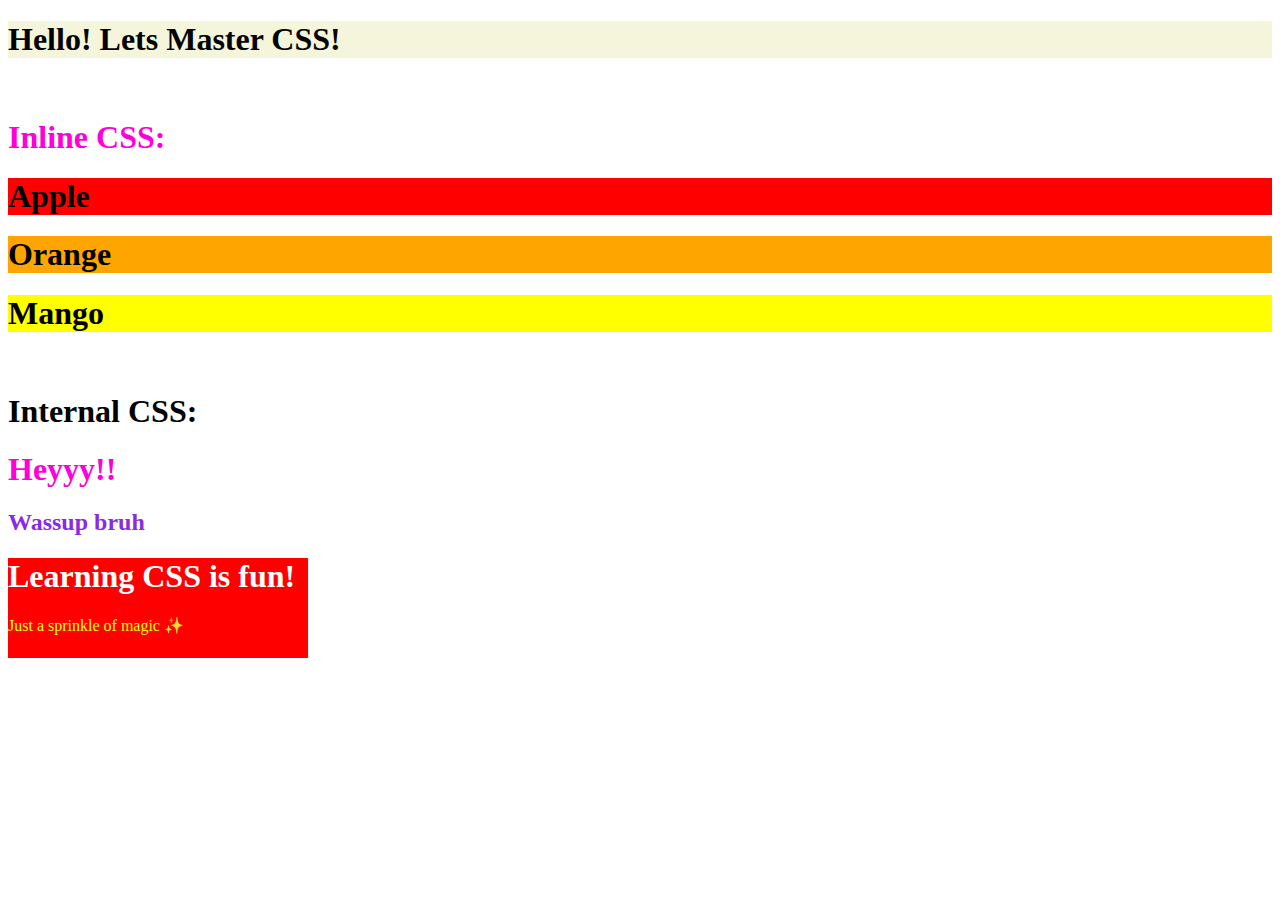
<file: CSS/index.html>
<!DOCTYPE html>
<html lang="en">
<head>
    <meta charset="UTF-8">
    <meta name="viewport" content="width=device-width, initial-scale=1.0">
    <title>CSS </title>
   
</head>
<body>
    <h1 style = "color: rgb(3, 3, 3); background-color: beige;">Hello! Lets Master CSS!</h1>
    <br><h1> Inline CSS: </h1>

<!--Inline CSS Examples: -->

    <h1 style = "color:black; background-color: red;">Apple</h1>
    <h1 style = "color:black; background-color: orange;">Orange</h1>
    <h1 style = "color:black; background-color: yellow;">Mango</h1>
<br>

<!--Internal CSS Examples:-->

    <h1 style="color: black;"> Internal CSS: </h1>
   
    <style>
        h1{
            color: rgb(255, 0, 217);
        }
        h2{
            color: blueviolet;
        }
    </style>

    <h1>Heyyy!!</h1>
    <h2>Wassup bruh</h1>

        <!--Example for Internal and Inline CSS:-->

  <style>
    div{
        background-color: red;
        width: 300px;
        height: 100px;
    }
  </style>

  <div>
  <h1 style="color: white;">Learning CSS is fun!</h1>
  <p  style="color: rgb(238, 255, 0);">Just a sprinkle of magic ✨</p>
  </div>
       
   

























</body>
</html>

<!--This is an HTML Comments-->
</file>
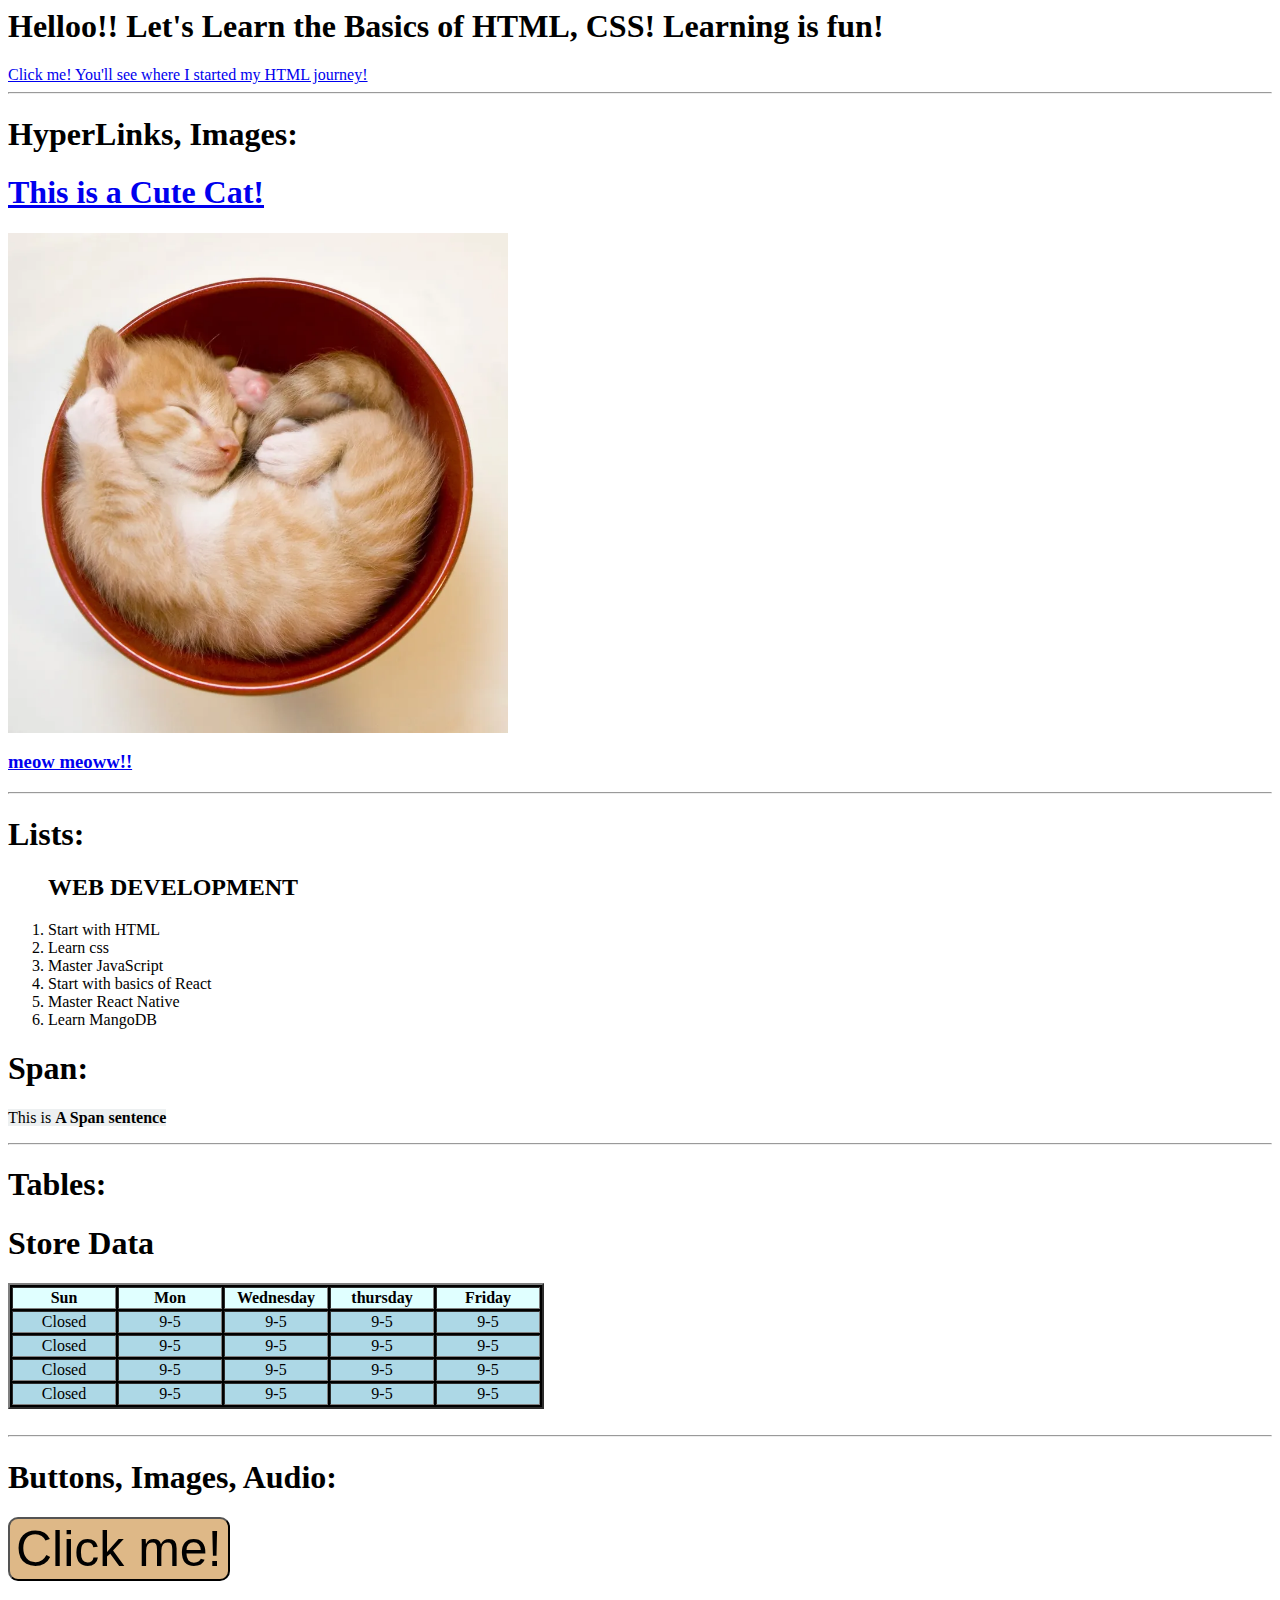
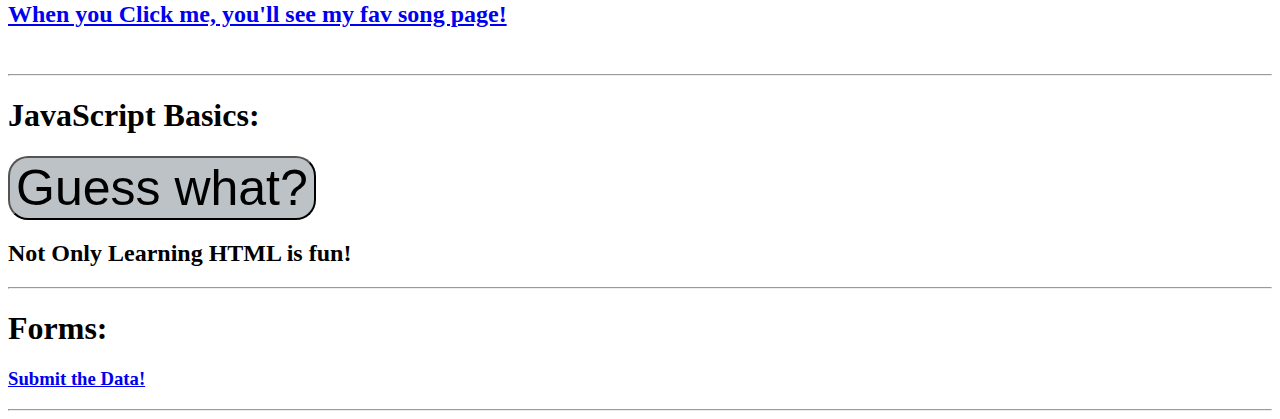
<file: basics.html>
<DOCTYPE html>
    <html>
        <title>
            My trial website
        </title>
        <body style = "background-color: black(205, 50, 174);"> 
            
            <h1>
                Helloo!! 
                Let's Learn the Basics of HTML, CSS! Learning is fun!
            </h1>
            
            
            <a href = "https://www.youtube.com/watch?v=HGTJBPNC-Gw&list=PLZPZq0r_RZOPP5Yjt6IqgytMRY5uLt4y3"
            target = "_blank"
            title = "Html youtube link"
            > Click me! You'll see where I started my HTML journey!</a>
            <br>
            <hr>

            
            <h1> HyperLinks, Images: </h1>
            <a href = "https://en.wikipedia.org/wiki/Cat"
            <hr>
            <h1>This is a Cute Cat!</h1>
            <img src = "images/Cat.png" 
            alt = "This is a Cat!!"
            height="500"
            width="500">
            <h3>meow meoww!!</h3>
        </a>

        <hr>
        <h1>Lists:</h1>
        <ol>
             <h2> WEB DEVELOPMENT </h2>
                <li> Start with HTML</li>
                <li> Learn css </li>
                <li> Master JavaScript</li>
                <li>
                    Start with basics of React
                </li>
                <li>
                    Master React Native
                </li>
                <li> Learn MangoDB</li>

            
           
        </ol>
        <h1> Span: </h1>
        <p><span style = "background-color: rgb(237, 240, 241);">This is <b>A Span sentence</b> </span></p>
        

        <hr>
        
        <h1>Tables:</h1>
        <h1>Store Data</h1>
        <table border = "2" style = "background-color: black;">
            <tr align = "center"  style = "background-color: lightcyan;">

                <th width = "100"> Sun</th>
                <th width = "100">Mon</th>
                <th width = "100">Wednesday</th>
                <th width = "100">thursday</th>
                <th width = "100">Friday</th>
                
            </tr >
            
            <tr align = "center"  style = "background-color: lightblue;">

                <td> Closed</td>
                <td> 9-5</td>
                <td> 9-5</td>
                <td> 9-5</td>
                <td> 9-5</td>
            
           </tr>

           <tr align = "center"  style = "background-color: lightblue;">

                <td> Closed</td>
                <td> 9-5</td>
                <td> 9-5</td>
                <td> 9-5</td>
                <td> 9-5</td>
            
           </tr>

            <tr align = "center"  style = "background-color: lightblue;">

                <td> Closed</td>
                <td> 9-5</td>
                <td> 9-5</td>
                <td> 9-5</td>
                <td> 9-5</td>
            
           </tr>

           <tr align = "center"  style = "background-color: lightblue;">

                <td> Closed</td>
                <td> 9-5</td>
                <td> 9-5</td>
                <td> 9-5</td>
                <td> 9-5</td>
            
           </tr>
            
        </table>
        <br>
        <hr>
        <h1> Buttons, Images, Audio: </h1>
        <a href = "lyrics.html">
            <button style = "font-size: 50px; background-color: burlywood; border-radius: 10px; "> Click me! </button>
            <h2> When you Click me, you'll see my fav song page! </h2>
        </a>
        <br>
        <hr>
        <h1>JavaScript Basics:</h1>

         <button onclick = "DoSomething()" style = "font-size: 50px; background-color: rgb(188, 194, 197); border-radius: 20px;">
               Guess what?
        </button>
        <h2 id = "Learning">Not Only Learning HTML is fun!</h2>

        <script>
           function DoSomething(){
            document.getElementById("Learning").innerHTML = "Learning HTML + CSS + JavaScript is also fun!"
           }

        </script>
        <hr>

        <h1> Forms:</h1>
        <a href = "Form.html">
            <h3>Submit the Data! </h3>
        </a>
        <hr>





        



          






        </body>
    </html>
</DOCTYPE>
</file>
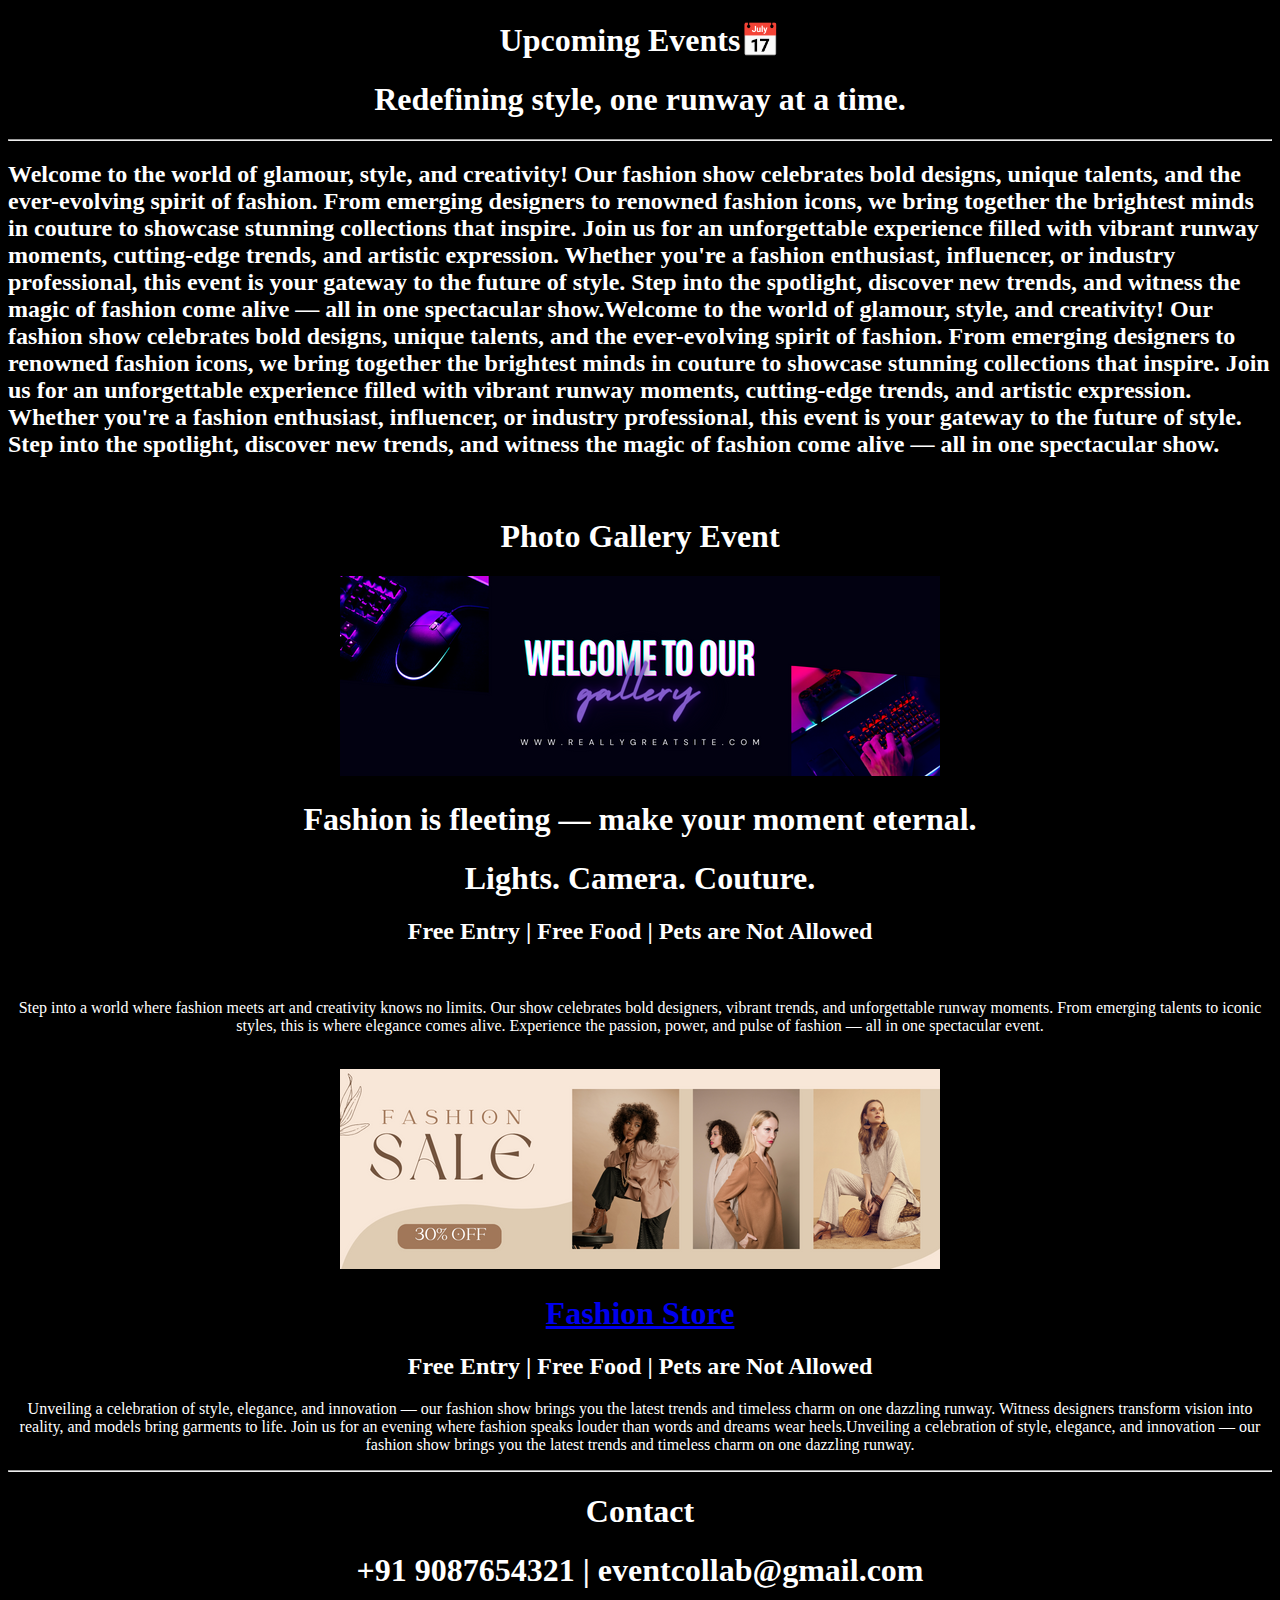
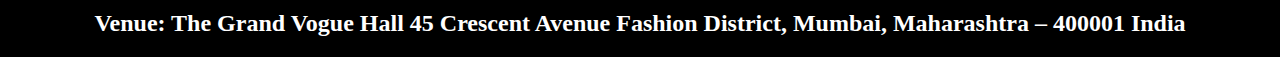
<file: Event Management Website.html>
<!DOCTYPE html>
<html lang="en">
<head>
    <meta charset="UTF-8">
    <meta name="viewport" content="width=device-width, initial-scale=1.0">
    <title>Events</title>
    <link rel = "icon" href = "images/Event image.jpg">
</head>

<body bgcolor="black" style = "color: white";>
    <center>
         <h1>Upcoming Events📅</h1>
         <h1> Redefining style, one runway at a time.</h1>
    </center>
    <hr>

    <p><h2>Welcome to the world of glamour, style, and creativity! Our fashion show celebrates bold designs, unique talents, and the ever-evolving spirit of fashion. From emerging designers to renowned fashion icons, we bring together the brightest minds in couture to showcase stunning collections that inspire. Join us for an unforgettable experience filled with vibrant runway moments, cutting-edge trends, and artistic expression. Whether you're a fashion enthusiast, influencer, or industry professional, this event is your gateway to the future of style. Step into the spotlight, discover new trends, and witness the magic of fashion come alive — all in one spectacular show.Welcome to the world of glamour, style, and creativity! Our fashion show celebrates bold designs, unique talents, and the ever-evolving spirit of fashion. From emerging designers to renowned fashion icons, we bring together the brightest minds in couture to showcase stunning collections that inspire. Join us for an unforgettable experience filled with vibrant runway moments, cutting-edge trends, and artistic expression. Whether you're a fashion enthusiast, influencer, or industry professional, this event is your gateway to the future of style. Step into the spotlight, discover new trends, and witness the magic of fashion come alive — all in one spectacular show.
    </h2>
    </p>
    <br>
    <center><h1> Photo Gallery Event</h1> </center>

    <center>
        <img src = "images/event.png">
        <h1>Fashion is fleeting — make your moment eternal.</h1>
        <h1>Lights. Camera. Couture.</h1>
        <h2>Free Entry | Free Food | Pets are Not Allowed </h2>
    </center>
    <br>

    <center>
        <p>Step into a world where fashion meets art and creativity knows no limits. Our show celebrates bold designers, vibrant trends, and unforgettable runway moments. From emerging talents to iconic styles, this is where elegance comes alive. Experience the passion, power, and pulse of fashion — all in one spectacular event.</p>
        <br>
        <img src = "images/Sales.png">
    </center>

    <center>
        <a href = "https://www.myntra.com/"> <h1> Fashion Store </h1></a>
        <h2>Free Entry | Free Food | Pets are Not Allowed </h2>
        <p>Unveiling a celebration of style, elegance, and innovation — our fashion show brings you the latest trends and timeless charm on one dazzling runway. Witness designers transform vision into reality, and models bring garments to life. Join us for an evening where fashion speaks louder than words and dreams wear heels.Unveiling a celebration of style, elegance, and innovation — our fashion show brings you the latest trends and timeless charm on one dazzling runway.</p>   
    </center>
    <hr>

    <center>
        <h1>Contact</h1>
        <h1> +91 9087654321 | eventcollab@gmail.com </h1>
        <h2>Venue:
           The Grand Vogue Hall
           45 Crescent Avenue
           Fashion District, Mumbai, Maharashtra – 400001
           India
        </h2>
    </center>

</body>
</html>
</file>
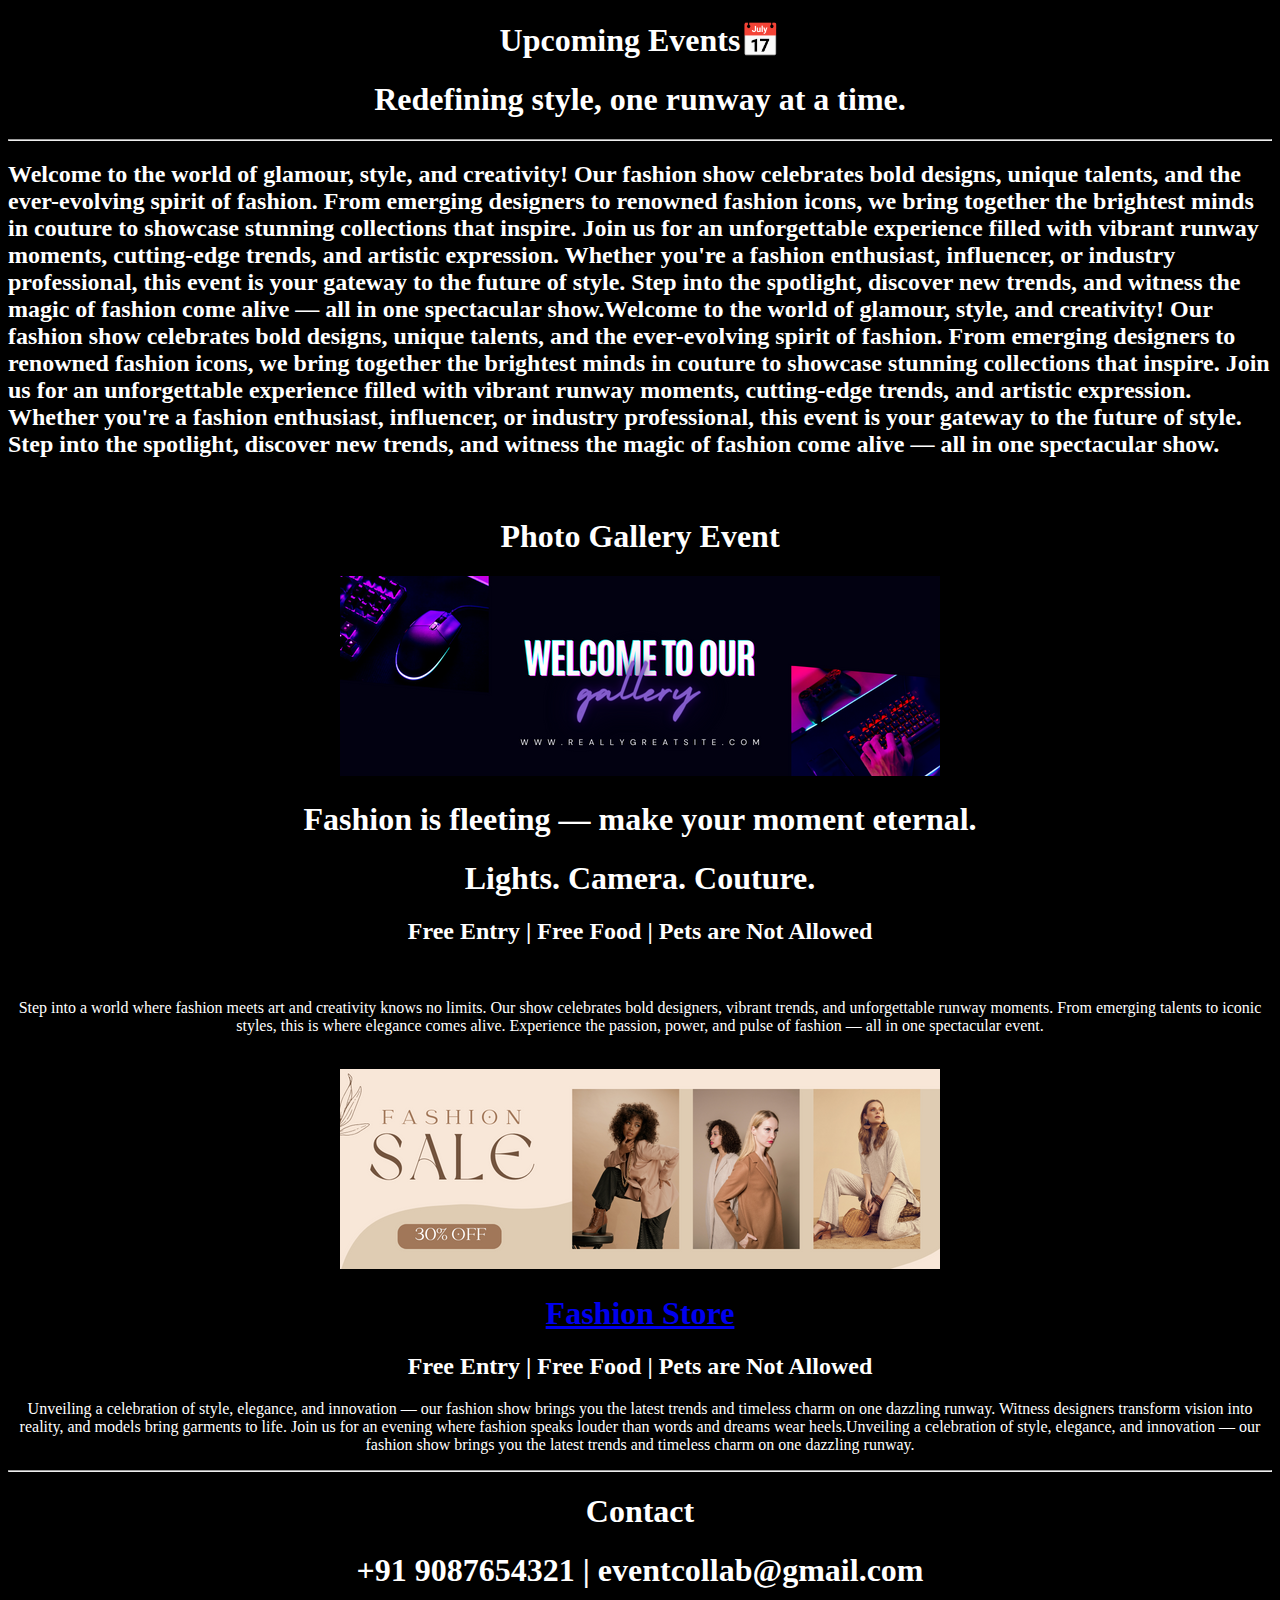
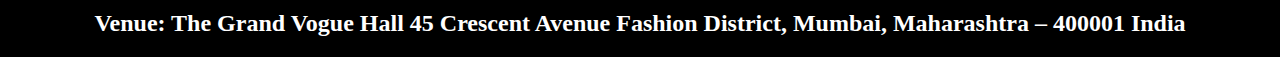
<file: Event.html>
<!DOCTYPE html>
<html lang="en">
<head>
    <meta charset="UTF-8">
    <meta name="viewport" content="width=device-width, initial-scale=1.0">
    <title>Events</title>
    <link rel = "icon" href = "images/Event image.jpg">
</head>

<body bgcolor="black" style = "color: white";>
    <center>
         <h1>Upcoming Events📅</h1>
         <h1> Redefining style, one runway at a time.</h1>
    </center>
    <hr>

    <p><h2>Welcome to the world of glamour, style, and creativity! Our fashion show celebrates bold designs, unique talents, and the ever-evolving spirit of fashion. From emerging designers to renowned fashion icons, we bring together the brightest minds in couture to showcase stunning collections that inspire. Join us for an unforgettable experience filled with vibrant runway moments, cutting-edge trends, and artistic expression. Whether you're a fashion enthusiast, influencer, or industry professional, this event is your gateway to the future of style. Step into the spotlight, discover new trends, and witness the magic of fashion come alive — all in one spectacular show.Welcome to the world of glamour, style, and creativity! Our fashion show celebrates bold designs, unique talents, and the ever-evolving spirit of fashion. From emerging designers to renowned fashion icons, we bring together the brightest minds in couture to showcase stunning collections that inspire. Join us for an unforgettable experience filled with vibrant runway moments, cutting-edge trends, and artistic expression. Whether you're a fashion enthusiast, influencer, or industry professional, this event is your gateway to the future of style. Step into the spotlight, discover new trends, and witness the magic of fashion come alive — all in one spectacular show.
    </h2>
    </p>
    <br>
    <center><h1> Photo Gallery Event</h1> </center>

    <center>
        <img src = "images/event.png">
        <h1>Fashion is fleeting — make your moment eternal.</h1>
        <h1>Lights. Camera. Couture.</h1>
        <h2>Free Entry | Free Food | Pets are Not Allowed </h2>
    </center>
    <br>

    <center>
        <p>Step into a world where fashion meets art and creativity knows no limits. Our show celebrates bold designers, vibrant trends, and unforgettable runway moments. From emerging talents to iconic styles, this is where elegance comes alive. Experience the passion, power, and pulse of fashion — all in one spectacular event.</p>
        <br>
        <img src = "images/Sales.png">
    </center>

    <center>
        <a href = "https://www.myntra.com/"> <h1> Fashion Store </h1></a>
        <h2>Free Entry | Free Food | Pets are Not Allowed </h2>
        <p>Unveiling a celebration of style, elegance, and innovation — our fashion show brings you the latest trends and timeless charm on one dazzling runway. Witness designers transform vision into reality, and models bring garments to life. Join us for an evening where fashion speaks louder than words and dreams wear heels.Unveiling a celebration of style, elegance, and innovation — our fashion show brings you the latest trends and timeless charm on one dazzling runway.</p>   
    </center>
    <hr>

    <center>
        <h1>Contact</h1>
        <h1> +91 9087654321 | eventcollab@gmail.com </h1>
        <h2>Venue:
           The Grand Vogue Hall
           45 Crescent Avenue
           Fashion District, Mumbai, Maharashtra – 400001
           India
        </h2>
    </center>

</body>
</html>
</file>
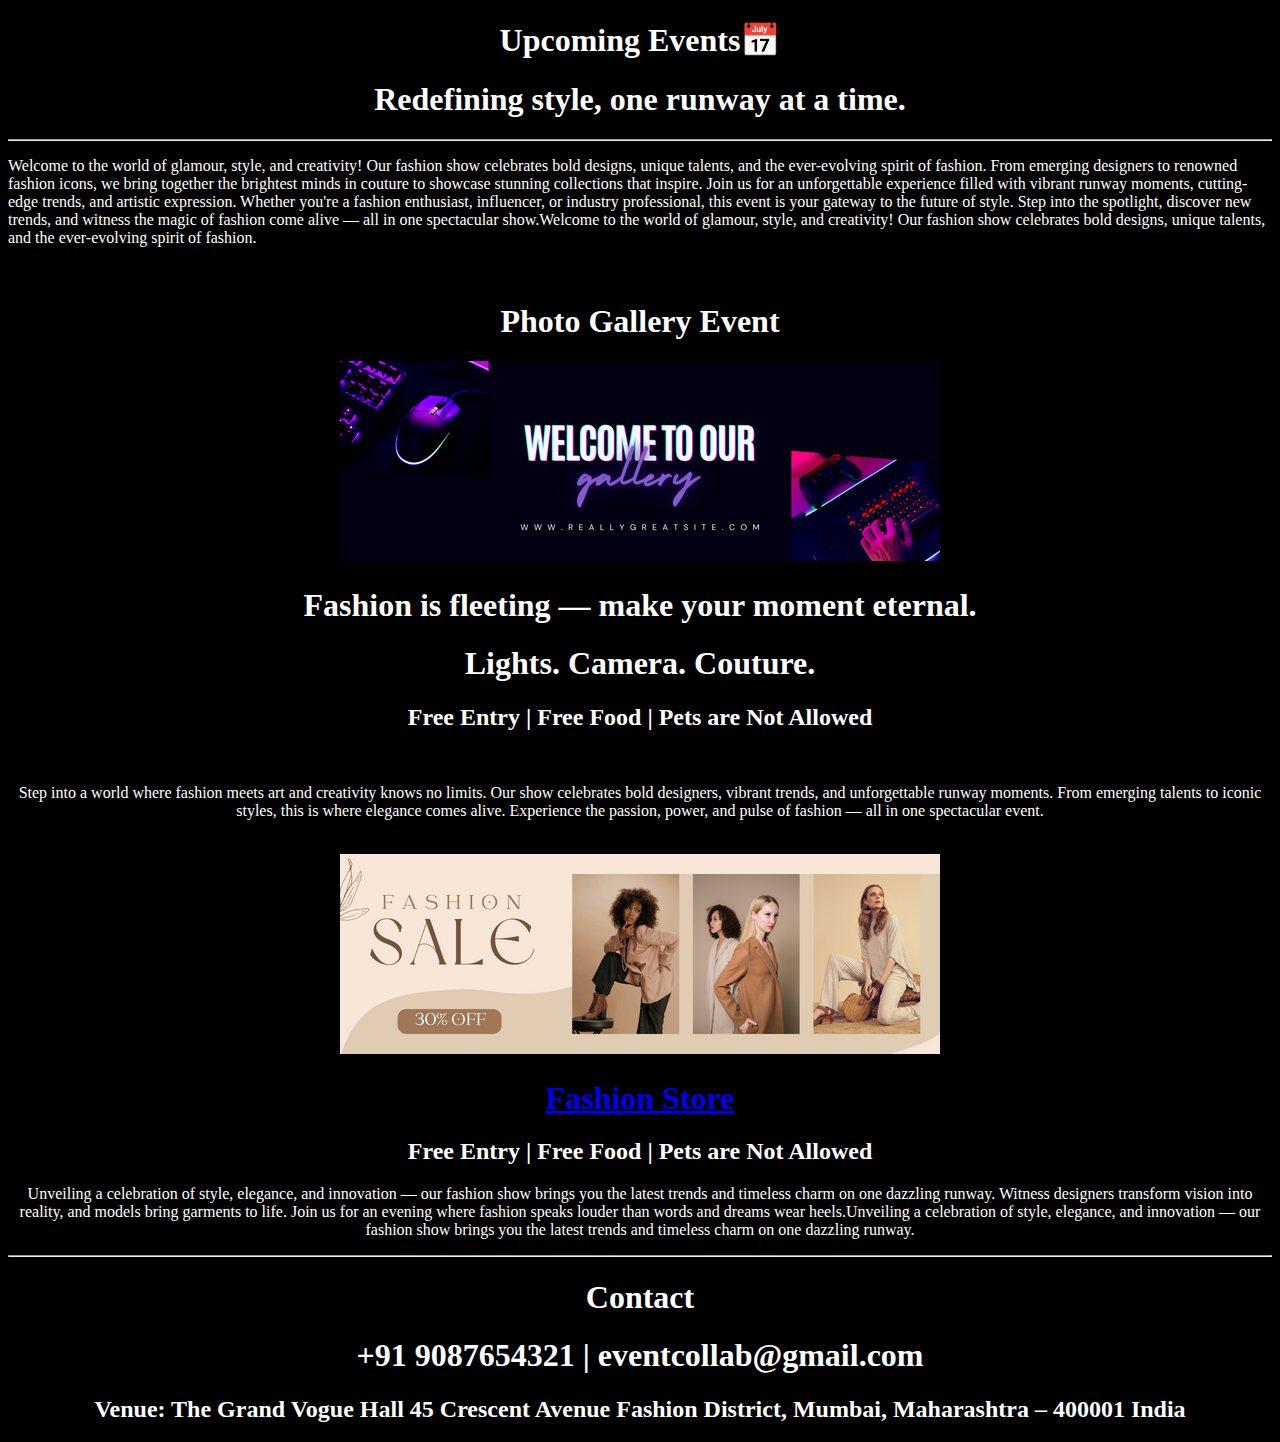
<file: Event_Management_Website.html>
<!DOCTYPE html>
<html lang="en">
<head>
    <meta charset="UTF-8">
    <meta name="viewport" content="width=device-width, initial-scale=1.0">
    <title>Events</title>
    <link rel = "icon" href = "images/Event image.jpg">
</head>

<body bgcolor="black" style = "color: white";>
    <center>
         <h1>Upcoming Events📅</h1>
         <h1> Redefining style, one runway at a time.</h1>
    </center>
    <hr>

    <p>Welcome to the world of glamour, style, and creativity! Our fashion show celebrates bold designs, unique talents, and the ever-evolving spirit of fashion. From emerging designers to renowned fashion icons, we bring together the brightest minds in couture to showcase stunning collections that inspire. Join us for an unforgettable experience filled with vibrant runway moments, cutting-edge trends, and artistic expression. Whether you're a fashion enthusiast, influencer, or industry professional, this event is your gateway to the future of style. Step into the spotlight, discover new trends, and witness the magic of fashion come alive — all in one spectacular show.Welcome to the world of glamour, style, and creativity! Our fashion show celebrates bold designs, unique talents, and the ever-evolving spirit of fashion.
    
    </p>
    <br>
    <center><h1> Photo Gallery Event</h1> </center>

    <center>
        <img src = "images/event.png">
        <h1>Fashion is fleeting — make your moment eternal.</h1>
        <h1>Lights. Camera. Couture.</h1>
        <h2>Free Entry | Free Food | Pets are Not Allowed </h2>
    </center>
    <br>

    <center>
        <p>Step into a world where fashion meets art and creativity knows no limits. Our show celebrates bold designers, vibrant trends, and unforgettable runway moments. From emerging talents to iconic styles, this is where elegance comes alive. Experience the passion, power, and pulse of fashion — all in one spectacular event.</p>
        <br>
        <img src = "images/Sales.png">
    </center>

    <center>
        <a href = "https://www.myntra.com/"> <h1> Fashion Store </h1></a>
        <h2>Free Entry | Free Food | Pets are Not Allowed </h2>
        <p>Unveiling a celebration of style, elegance, and innovation — our fashion show brings you the latest trends and timeless charm on one dazzling runway. Witness designers transform vision into reality, and models bring garments to life. Join us for an evening where fashion speaks louder than words and dreams wear heels.Unveiling a celebration of style, elegance, and innovation — our fashion show brings you the latest trends and timeless charm on one dazzling runway.</p>   
    </center>
    <hr>

    <center>
        <h1>Contact</h1>
        <h1> +91 9087654321 | eventcollab@gmail.com </h1>
        <h2>Venue:
           The Grand Vogue Hall
           45 Crescent Avenue
           Fashion District, Mumbai, Maharashtra – 400001
           India
        </h2>
    </center>

</body>
</html>
</file>
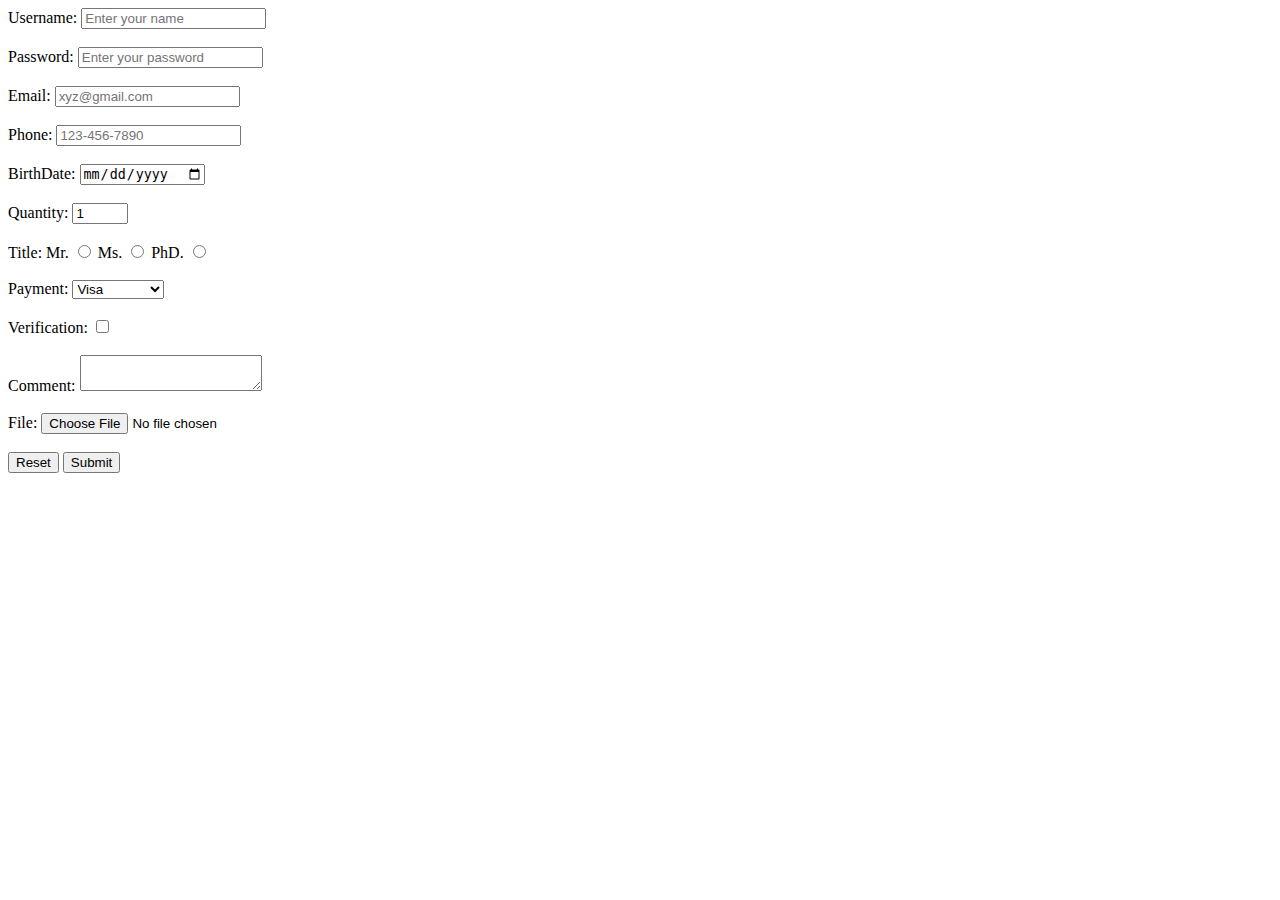
<file: Form.html>
<!DOCTYPE html>
<html lang="en">
<head>
    <meta charset="UTF-8">
    <meta name="viewport" content="width=device-width, initial-scale=1.0">
    <title>Form</title>
</head>
<body>
    <form action = "index.php" method = "POST" enctype="multipart/form-data">

        <label for = "username"> Username: </label>
        <input type = "text" id = "username" placeholder="Enter your name" minlength="6" maxlength="15" required> 
        <br> <br>

        <label for = "password"> Password: </label>
        <input type = "text" id = "password" placeholder="Enter your password" minlength="6" maxlength="15" required>
        <br><br>
      

        <label for = "email"> Email: </label>
        <input type = "email" id = "email" placeholder="xyz@gmail.com"><br><br>

        <label for = "phone"> Phone: </label>
        <input type = "tel" id = "phone" placeholder="123-456-7890" pattern = "[0-9]{3}-[0-9]{3}-[0-9]{4}"> <br><br>

        <label for = "birthday"> BirthDate: </label>
        <input type = "date" id = "birthday"><br><br>

        <label for = "quantity">Quantity:</label>
        <input type = "number" id = "quantity" min="0" max="99" value="1"><br><br>

        <label for = "Title:">Title:</label>
        <label for = "Mr.">Mr.</label>
        <input type = "radio" id = "Mr." value = "Mr." name = "title">
        <label for = "Ms.">Ms.</label>
        <input type = "radio" id = "Ms." value = "Ms."  name = "title">
        <label for = "PhD.">PhD.</label>
        <input type = "radio" id = "PhD." value = "PhD."  name = "title"> <br> <br>

        
        <label for = "payment:">Payment:</label>
        <select id = "payment">
            <option value = "visa">Visa</option>
            <option value = "mastercard">MasterCard</option>
            <option value = "giftcard">GiftCard</option>
        </select><br><br>

        <label for = "check"> Verification:</label>
        <input type = "checkbox" id = "check"><br><br>

        <label for = "comment"> Comment: </label>
        <textarea id = "comment" rows = "2" column = "15"></textarea><br><br>

        <label for = "file">File:</label>
        <input type = "file" id = "file" accept = "image/png, image/jpeg"><br><br>
         
        <input type = "Reset">
        <input type = "Submit">



    </form>
</body>
</html>
</file>
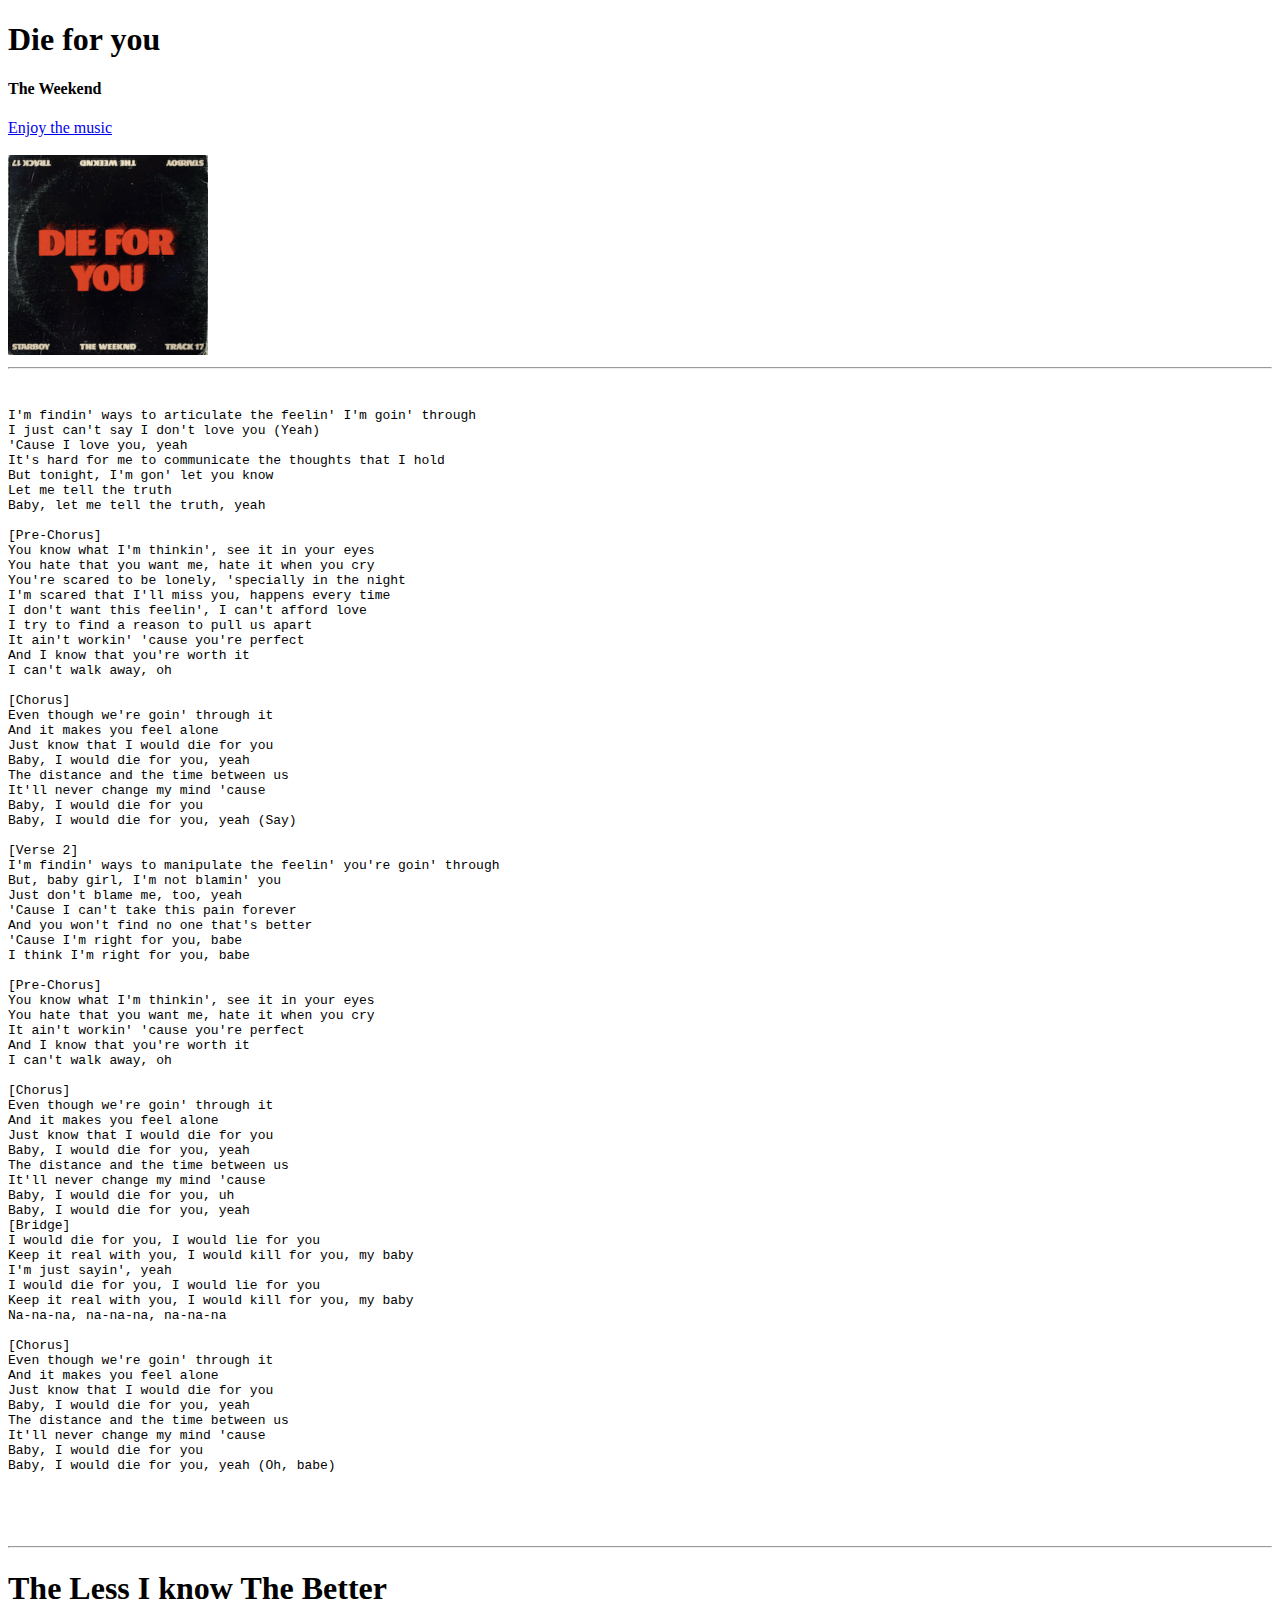
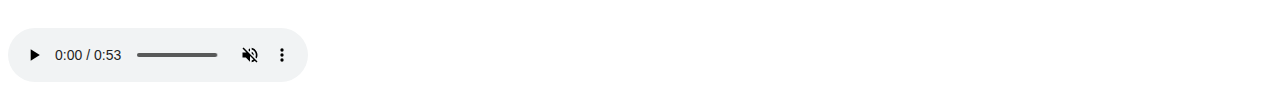
<file: lyrics.html>
<!DOCTYPE html>
<html>
<head>
    <title>
        My Fav Lyrics 
    </title>
    <body>

        <h1>Die for you</h1>
        <h4>The Weekend</h4>
        <a href = "https://www.youtube.com/watch?v=uPD0QOGTmMI"
        title = "Video song"
        target = "_blank">
           Enjoy the music

        </a>
        <br>
        <br>
        
        <img src ="images/The_Weeknd.png"
        height = "200"
        width = "200">
        <hr>
        <br>
        <pre>
I'm findin' ways to articulate the feelin' I'm goin' through
I just can't say I don't love you (Yeah)
'Cause I love you, yeah
It's hard for me to communicate the thoughts that I hold
But tonight, I'm gon' let you know
Let me tell the truth
Baby, let me tell the truth, yeah

[Pre-Chorus]
You know what I'm thinkin', see it in your eyes
You hate that you want me, hate it when you cry
You're scared to be lonely, 'specially in the night
I'm scared that I'll miss you, happens every time
I don't want this feelin', I can't afford love
I try to find a reason to pull us apart
It ain't workin' 'cause you're perfect
And I know that you're worth it
I can't walk away, oh

[Chorus]
Even though we're goin' through it
And it makes you feel alone
Just know that I would die for you
Baby, I would die for you, yeah
The distance and the time between us
It'll never change my mind 'cause
Baby, I would die for you
Baby, I would die for you, yeah (Say)

[Verse 2]
I'm findin' ways to manipulate the feelin' you're goin' through
But, baby girl, I'm not blamin' you
Just don't blame me, too, yeah
'Cause I can't take this pain forever
And you won't find no one that's better
'Cause I'm right for you, babe
I think I'm right for you, babe

[Pre-Chorus]
You know what I'm thinkin', see it in your eyes
You hate that you want me, hate it when you cry
It ain't workin' 'cause you're perfect
And I know that you're worth it
I can't walk away, oh

[Chorus]
Even though we're goin' through it
And it makes you feel alone
Just know that I would die for you
Baby, I would die for you, yeah
The distance and the time between us
It'll never change my mind 'cause
Baby, I would die for you, uh
Baby, I would die for you, yeah
[Bridge]
I would die for you, I would lie for you
Keep it real with you, I would kill for you, my baby
I'm just sayin', yeah
I would die for you, I would lie for you
Keep it real with you, I would kill for you, my baby
Na-na-na, na-na-na, na-na-na

[Chorus]
Even though we're goin' through it
And it makes you feel alone
Just know that I would die for you
Baby, I would die for you, yeah
The distance and the time between us
It'll never change my mind 'cause
Baby, I would die for you
Baby, I would die for you, yeah (Oh, babe)


    
        </pre>

        <hr>

        <p>
            <h1>
                The Less I know The Better
            </h1>
        </p>

        <audio controls autoplay muted loop> 
            <source src = "Tame Impala - The Less I Know The Better audio.mp3">

        </audio>

        <link rel ="icon" 
        type = "image/jpg"
        href = "images/music.jpg">

     

    </body>
</head>


</html>
</file>
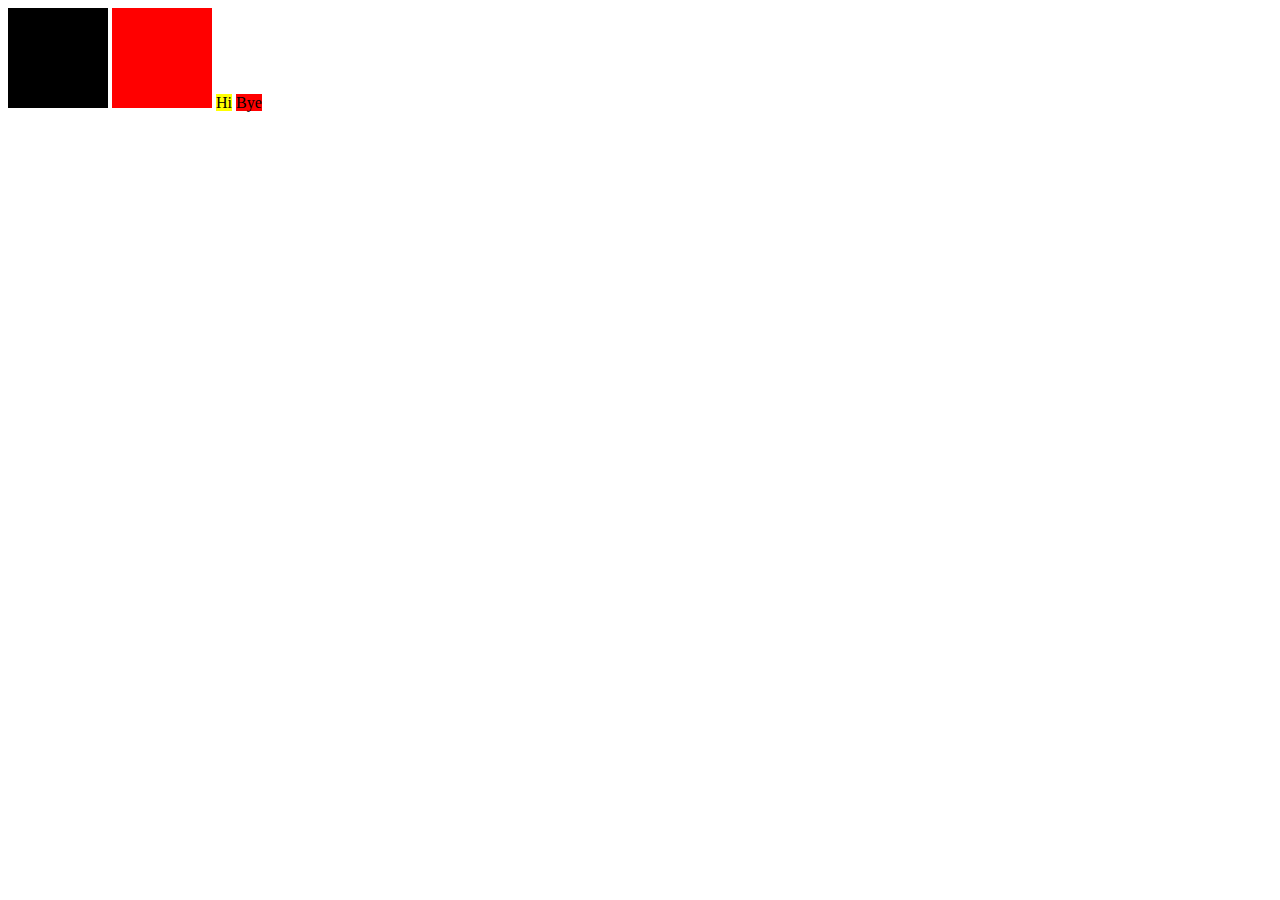
<file: CSS/sample.html>
<!DOCTYPE html>
<html lang="en">
<head>
    <meta charset="UTF-8">
    <meta name="viewport" content="width=device-width, initial-scale=1.0">
    <title>Document</title>
    <link rel = "stylesheet" href = "styles.css">
</head>
<body>
  <!--  <h1 class = "one">Heyyy!</h1>
    <h1 id = "two">How are you?</h1>
    <p>Bye</p>

    <style>
    h1{
        background-color: black;
        color: white;
        border-color: red;
        border-width: 5px;
        border-style: solid;
        padding: 30px;
        margin: 30px;
    }
</style>

<h1>Helloo</h1>

<style>
    div{
        background-color: red;
        width: 100px;
        height: 100px;
    }
    .one{
        margin-top: 50px;
    }


</style>
<div></div>
<div class = "one"></div>

<style>
    #div{
        margin-top: 20px;
        background-color: black;
        width: 300px;
        height:300px;
        color: white;
        padding: 20px;
  
    }

</style>

<div id = "div"> Hi How are you, Hope you are doing good</div>

<style>
    #idd{
        margin-top: 20px;
        background-color: black;
        width: 200px;
        height: 200px;
        border-color: red;
        border-width:20px ;
        border-style: solid;
        margin: 40px;
    }

</style>

<div id = "idd"></div>

<style>
    h1{
        background-color: Black;
        color: yellow;
        padding:20px;
        text-align: center;
       
    }
    div{
        background-color: grey;
        color: black;
        border-color: black;
        border-width: 5px;
        border-style: solid;
        padding: 10px;


    }


</style>

<h1>
    Style so fresh, even your browser blushes 💅

</h1>
<div> The sun peeked through the clouds, casting golden light across the quiet street. Birds chirped softly, and a gentle breeze carried the scent of blooming flowers. Children laughed in the distance, chasing butterflies through the fields. Time seemed to pause for a moment, allowing the world to breathe in harmony. A cat stretched lazily on a porch, watching the world go by. Somewhere, a clock ticked rhythmically, marking the seconds of peace. The day felt warm, calm, and filled with promise. Life, in its simplest form, felt perfect. These are the moments we live for — soft, slow, and beautiful.
</div>

DISPLAY PROPERTY:



<h1> Hello World</h1>
<p>Hi There</p>
<div> Byee</div>
<p id = "Shoot">Shoot the Kuruvi</p>

<style>
    h1{
        display: inline;
        background-color: pink;
    }
    p{
        display: inline;
        background-color: antiquewhite;
    }
    div{
        display: block;
        background-color: yellow;
    }
    #Shoot{
        display: inline-block;
        background-color: orange;
        width: 300px;
        height: 100px;
        padding: 50px;
    }
</style>

-->

<style>
    div{
        background-color: black;
        width: 100px;
        height: 100px;
        display: inline-block;
    }
    #red{
        background-color: red;
        width: 100px;
        height: 100px;
        display: inline-block;
    }
    p{
        background-color: yellow;
        display: inline;
    }
    #bye{
        background-color: red;
    }


</style>

<div></div>
<div id = "red"></div>
<p>Hi</p>
<p id = "bye">Bye</p>










 









</body>
</html>
</file>
<file: CSS/styles.css>
/*  This is an CSS Comment
CSS - Cascading Style Sheets, is used to style and format web pages created with HTML.

CSS can be added to HTML documents i 3 ways
1) Inline CSS 
    Using only 1 line, I style my HTML..(USING ATTRIBUTE,KEY VALUE PAIR)
    <h1 style = "color: red; background-color:black;" >Hello </h1>

2) Internal CSS
     Using the style tag inside the HTML page..    
    <h1 style="color: black;"> Internal CSS: </h1>
   
    <style>
        h1{
            color: rgb(255, 0, 217);
        }
        h2{
            color: blueviolet;
        }
    </style>

    <h1>Heyyy!!</h1>
    <h2>Wassup bruh</h1>

3) External CSS
    Creating an external CSS file and applying my css there in order to have clean and easy work..

CSS Selectors

Element Selector: If I directly select the element and change its style then its element selector.

Class Selector: If my HTML file has more than one same element, we give the class name to the element and access in styles using the class name. 
                where class is the attribute and it contains the value..

Id Selector

Universal Selector: "*" is universal, which applies for all HTML tag
 *{
        color: rgb(255, 0, 208);
    }




Element Selector:

h1{
    color: rgb(216, 52, 52);
}
p{
    color: rgb(185, 27, 161);
}

Class Selector:  <h1 class = "one">Heyyy!</h1>
                 .one{
    color: red;
  }  


 Id Selector:  "id" should be unique.. "class" need not to be unique
  <h1 id = "two">How are you?</h1>
   #two{
    color: blue;
  }

   .one{
    color: red;
  }  
  #two{
    color: blue;
  }


 CSS Box Model :
 
The CSS box model is essential a box thata wraps around every HTML element.
It consists of 
   Margins
   Borders
   Padding
   Content

Display Property:

Inline -> Same Line, fill the size of the Content, cannot set width and Height.
Inline-Block -> Same, line, fill the size of entire width we can set width and Height.
Block -> Different line, fill the size of entire width we can set height and width.
None -> This will Hide the element from the html
</file>
